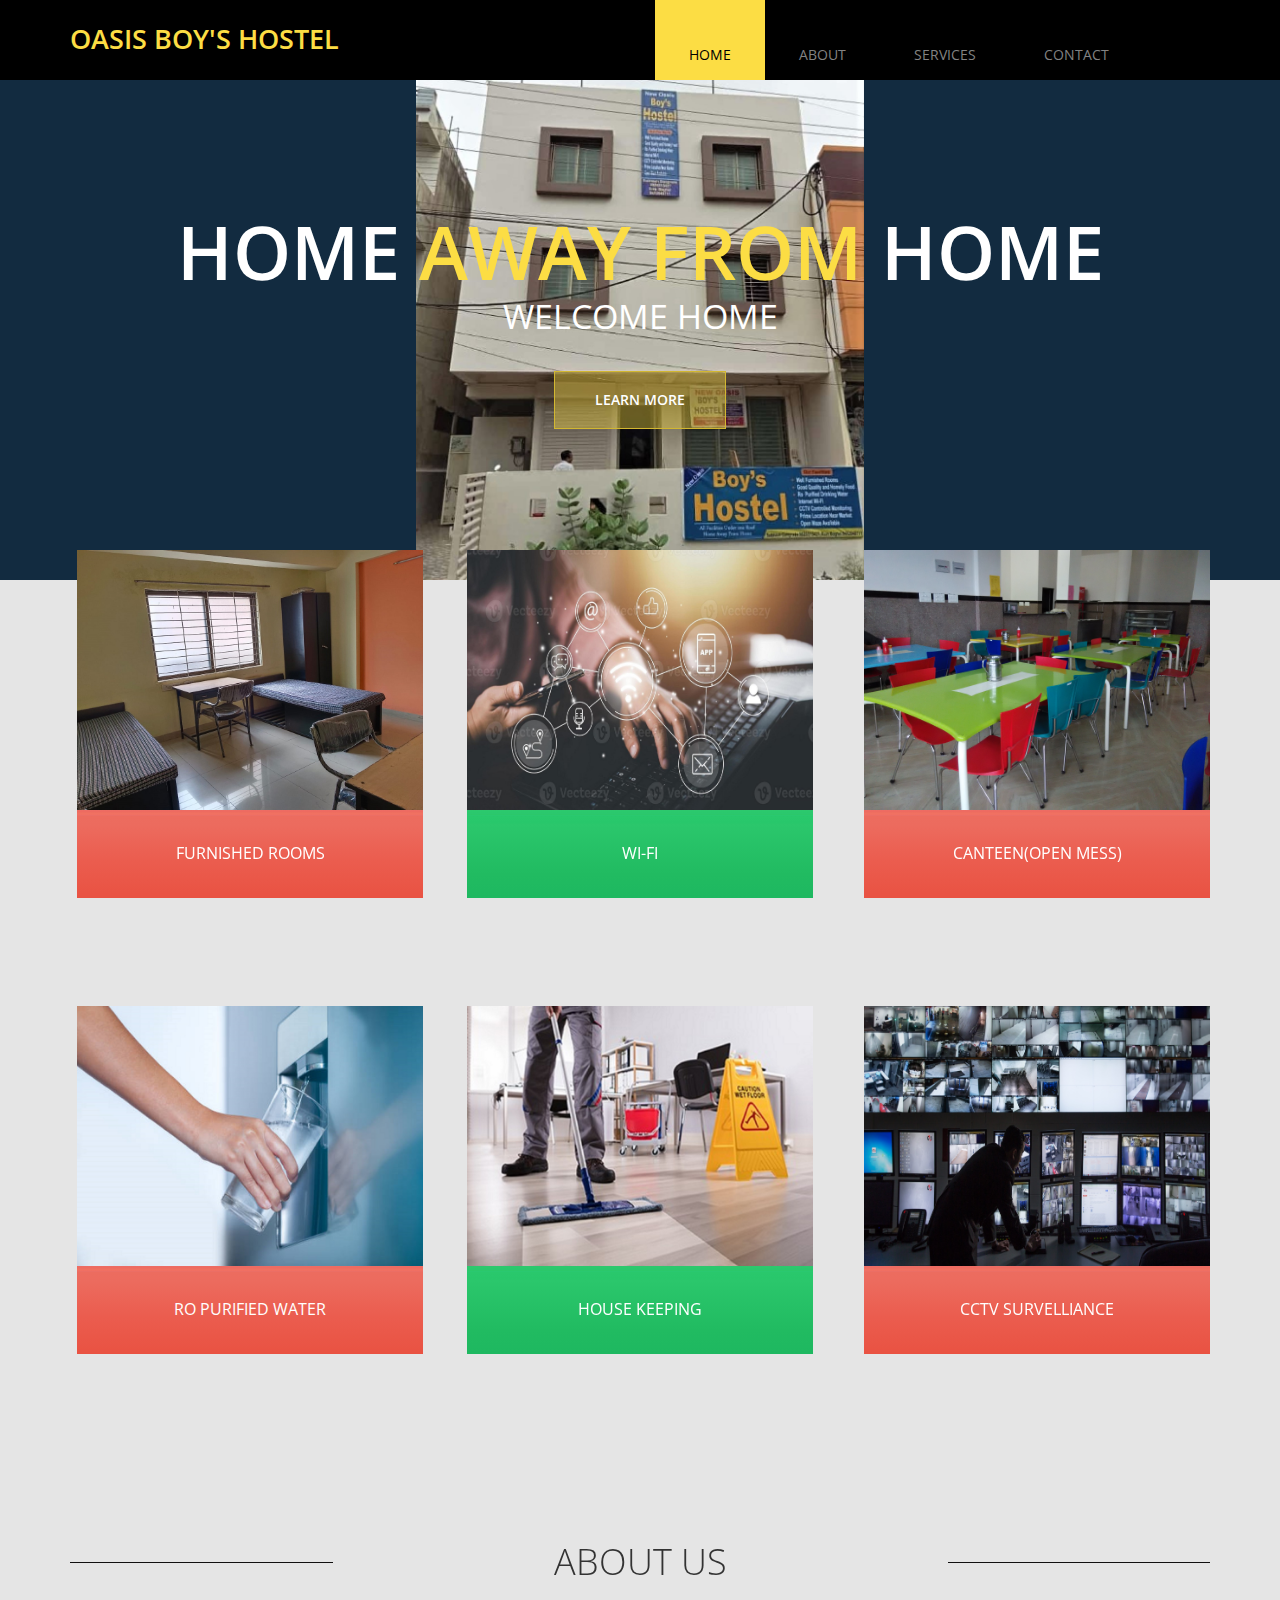
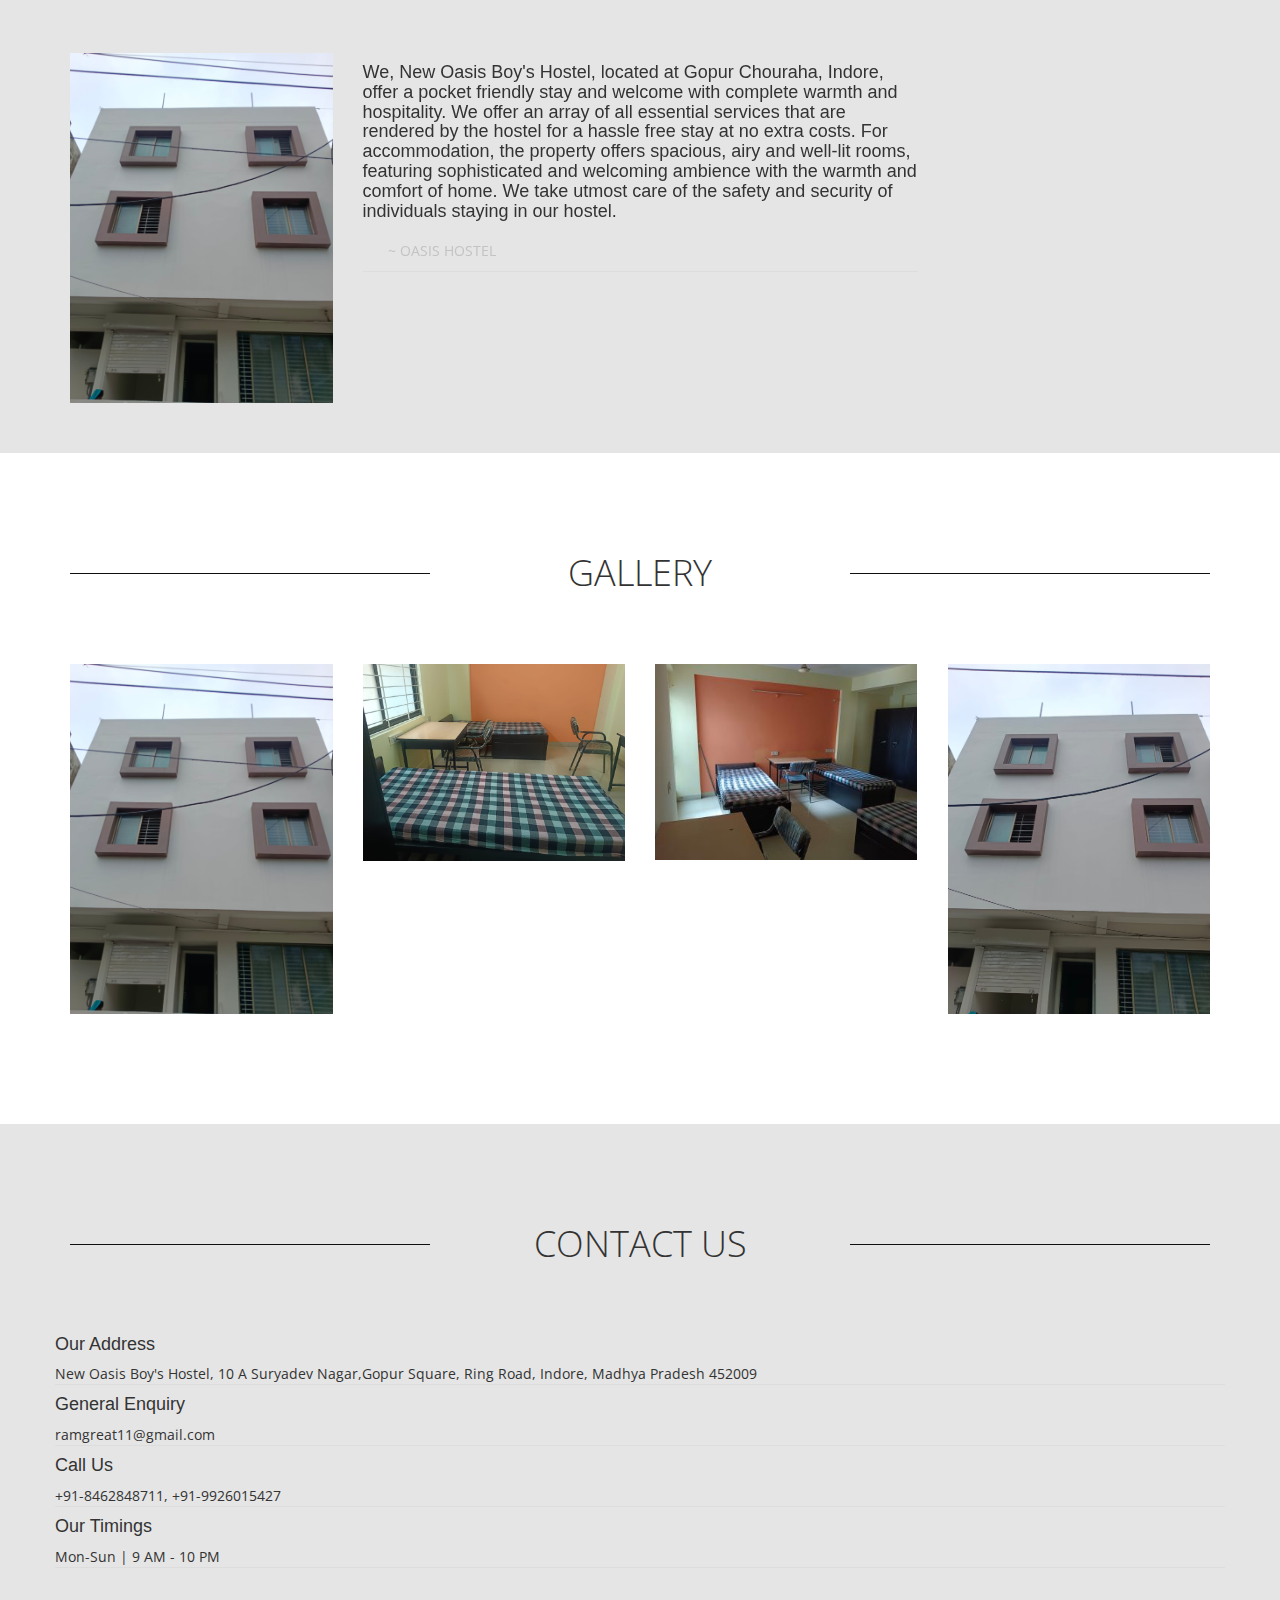
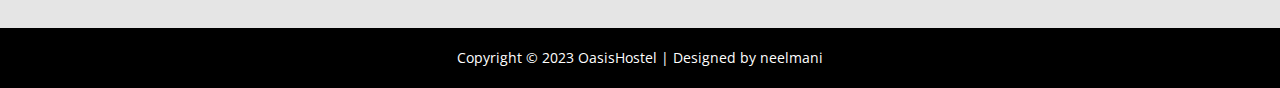
<file: index.html>
<!DOCTYPE html>
<html lang="en">
<head>
  <meta charset="utf-8">
  <meta http-equiv="X-UA-Compatible" content="IE=edge">
  <meta name="viewport" content="width=device-width, initial-scale=1">
  <title>Oasis Hostel</title>
<!--
Holiday Template
http://www.templatemo.com/tm-475-holiday
-->
  <link href='http://fonts.googleapis.com/css?family=Open+Sans:400,300,400italic,600,700' rel='stylesheet' type='text/css'>
  <link href="css/font-awesome.min.css" rel="stylesheet">
  <link href="css/bootstrap.min.css" rel="stylesheet">
  <link href="css/bootstrap-datetimepicker.min.css" rel="stylesheet">  
  <link href="css/flexslider.css" rel="stylesheet">
  <link href="css/templatemo-style.css" rel="stylesheet">

  <!-- HTML5 shim and Respond.js for IE8 support of HTML5 elements and media queries -->
  <!-- WARNING: Respond.js doesn't work if you view the page via file:// -->
    <!--[if lt IE 9]>
    <script src="https://oss.maxcdn.com/html5shiv/3.7.2/html5shiv.min.js"></script>
    <script src="https://oss.maxcdn.com/respond/1.4.2/respond.min.js"></script>
    <![endif]-->

  </head>
  <body class="tm-gray-bg">
  	<!-- Header -->
  	<div class="tm-header">
  		<div class="container">
  			<div class="row">
  				<div class="col-lg-6 col-md-4 col-sm-3 tm-site-name-container">
  					<a href="#" class="tm-site-name">Oasis Boy's Hostel</a>	
  				</div>
	  			<div class="col-lg-6 col-md-8 col-sm-9">
	  				<div class="mobile-menu-icon">
		              <i class="fa fa-bars"></i>
		            </div>
	  				<nav class="tm-nav">
						<ul>
							<li><a href="index.html" class="active">Home</a></li>
							<li><a href="about.html">About</a></li>
							<li><a href="tours.html">Services</a></li>
							<li><a href="contact.html">Contact</a></li>
						</ul>
					</nav>		
	  			</div>				
  			</div>
  		</div>	  	
  	</div>
	
	<!-- Banner -->
	<section class="tm-banner">
		<!-- Flexslider -->
		<div class="flexslider flexslider-banner">
		  <ul class="slides">
		    <li>
			    <div class="tm-banner-inner">
					<h1 class="tm-banner-title">Home <span class="tm-yellow-text">Away From</span> Home</h1>
					<p class="tm-banner-subtitle">Welcome Home</p>
					<a href="#more" class="tm-banner-link">Learn More</a>	
				</div>
				<img src="img/banner-4.jpg" alt="Image" />	
		    </li>
		    <li>
			    <div class="tm-banner-inner">
					<h1 class="tm-banner-title">Comfortable & <span class="tm-yellow-text">Affortable</span> </h1>
					<p class="tm-banner-subtitle">Hostel Rooms</p>
					<a href="#more" class="tm-banner-link">Learn More</a>	
				</div>
		      <img src="img/banner-4.jpg" alt="Image" />
		    </li>
		    <li>
			    <div class="tm-banner-inner">
					<h1 class="tm-banner-title">Premium <span class="tm-yellow-text">Accommodation</span> </h1>
					<p class="tm-banner-subtitle">in the heart of City</p>
					<a href="#more" class="tm-banner-link">Learn More</a>	
				</div>
		      <img src="img/banner-4.jpg" alt="Image" />
		    </li>
		  </ul>
		</div>	
	</section>

        <br/>
	<!-- gray bg -->	
	<section class="container tm-home-section-1" id="more">
		<div class="row">
                    <div class="col-lg-4 col-md-4 col-sm-6">
				<div class="tm-home-box-1 tm-home-box-1-2 tm-home-box-1-center">
					<img src="img/index-01.jpg" alt="image" class="img-responsive">
					<a href="#">
						<div class="tm-red-gradient-bg tm-city-price-container">
							<span>Furnished Rooms</span>
							
						</div>	
					</a>			
				</div>				
			</div>
                    <div class="col-lg-4 col-md-4 col-sm-6">
				<div class="tm-home-box-1 tm-home-box-1-2 tm-home-box-1-center">
					<img src="img/index-02.jpg" alt="image" class="img-responsive">
					<a href="#">
						<div class="tm-green-gradient-bg tm-city-price-container">
							<span>Wi-Fi</span>
							
						</div>	
					</a>			
				</div>				
			</div>
			<div class="col-lg-4 col-md-4 col-sm-6">
				<div class="tm-home-box-1 tm-home-box-1-2 tm-home-box-1-right">
					<img src="img/index-03.jpg" alt="image" class="img-responsive">
					<a href="#">
						<div class="tm-red-gradient-bg tm-city-price-container">
							<span>Canteen(Open Mess)</span>
							
						</div>	
					</a>					
				</div>				
			</div>
                    </div>
            <br/>
            <div class="row">
                    <div class="col-lg-4 col-md-4 col-sm-6">
				<div class="tm-home-box-1 tm-home-box-1-2 tm-home-box-1-center">
					<img src="img/index-04.jpg" alt="image" class="img-responsive">
					<a href="#">
						<div class="tm-red-gradient-bg tm-city-price-container">
							<span>RO Purified Water</span>
							
						</div>	
					</a>			
				</div>				
			</div>
                    <div class="col-lg-4 col-md-4 col-sm-6">
				<div class="tm-home-box-1 tm-home-box-1-2 tm-home-box-1-center">
					<img src="img/index-05.jpg" alt="image" class="img-responsive">
					<a href="#">
						<div class="tm-green-gradient-bg tm-city-price-container">
							<span>House Keeping</span>
							
						</div>	
					</a>			
				</div>				
			</div>
			<div class="col-lg-4 col-md-4 col-sm-6">
				<div class="tm-home-box-1 tm-home-box-1-2 tm-home-box-1-right">
					<img src="img/index-06.jpg" alt="image" class="img-responsive">
					<a href="#">
						<div class="tm-red-gradient-bg tm-city-price-container">
							<span>CCTV Survelliance</span>
							
						</div>	
					</a>					
				</div>				
			</div>
                    </div>
                    <!--
			<div class="col-lg-4 col-md-4 col-sm-6">
                           
				<div class="tm-home-box-1">
                                    
					<ul class="nav nav-tabs tm-white-bg" role="tablist" id="hotelCarTabs">
					    <li role="presentation" class="active">
					    	<a href="#hotel" aria-controls="hotel" role="tab" data-toggle="tab">Hotel</a>
					    </li>
					    <li role="presentation">
					    	<a href="#car" aria-controls="car" role="tab" data-toggle="tab">Car Rental</a>
					    </li>
					</ul>
                      -->
					<!-- comment
					<div class="tab-content">
					    <div role="tabpanel" class="tab-pane fade in active tm-white-bg" id="hotel">
					    	<div class="tm-search-box effect2">
                                                     		
                                                    <form action="#" method="post" class="hotel-search-form">
									<div class="tm-form-inner">
										<div class="form-group">
							            	 <select class="form-control">
							            	 	<option value="">-- Select Hotel -- </option>
							            	 	<option value="shangrila">Shangri-La</option>
												<option value="chatrium">Chatrium</option>
												<option value="fourseasons">Four Seasons</option>
												<option value="hilton">Hilton</option>
											</select> 
							          	</div>
							          	<div class="form-group">
							                <div class='input-group date' id='datetimepicker1'>
							                    <input type='text' class="form-control" placeholder="Check-in Date" />
							                    <span class="input-group-addon">
							                        <span class="fa fa-calendar"></span>
							                    </span>
							                </div>
							            </div>
							          	<div class="form-group">
							                <div class='input-group date' id='datetimepicker2'>
							                    <input type='text' class="form-control" placeholder="Check-out Date" />
							                    <span class="input-group-addon">
							                        <span class="fa fa-calendar"></span>
							                    </span>
							                </div>
							            </div>
							            <div class="form-group margin-bottom-0">
							                <select class="form-control">
							            	 	<option value="">-- Guests -- </option>
							            	 	<option value="1">1</option>
												<option value="2">2</option>
												<option value="3">3</option>
												<option value="4">4</option>
												<option value="5p">5+</option>
											</select> 
							            </div>
									</div>							
						            <div class="form-group tm-yellow-gradient-bg text-center">
						            	<button type="submit" name="submit" class="tm-yellow-btn">Check Now</button>
						            </div>  
								</form>
                                          -->
                                          <!--
							</div>
					    </div>
					    <div role="tabpanel" class="tab-pane fade tm-white-bg" id="car">
							<div class="tm-search-box effect2">
							
                                                            <form action="#" method="post" class="hotel-search-form">
									<div class="tm-form-inner">
										<div class="form-group">
							            	 <select class="form-control">
							            	 	<option value="">-- Select Model -- </option>
							            	 	<option value="shangrila">BMW</option>
												<option value="chatrium">Mercedes-Benz</option>
												<option value="fourseasons">Toyota</option>
												<option value="hilton">Honda</option>
											</select> 
							          	</div>
							          	<div class="form-group">
							                <div class='input-group date-time' id='datetimepicker3'>
							                    <input type='text' class="form-control" placeholder="Pickup Date" />
							                    <span class="input-group-addon">
							                        <span class="fa fa-calendar"></span>
							                    </span>
							                </div>
							            </div>
							          	<div class="form-group">
							                <div class='input-group date-time' id='datetimepicker4'>
							                    <input type='text' class="form-control" placeholder="Return Date" />
							                    <span class="input-group-addon">
							                        <span class="fa fa-calendar"></span>
							                    </span>
							                </div>
							            </div>
							            <div class="form-group">
							            	 <select class="form-control">
							            	 	<option value="">-- Options -- </option>
							            	 	<option value="">Child Seat</option>
												<option value="">GPS Navigator</option>
												<option value="">Insurance</option>
											</select> 
							          	</div>							           
									</div>							
						            <div class="form-group tm-yellow-gradient-bg text-center">
						            	<button type="submit" name="submit" class="tm-yellow-btn">Check Now</button>
						            </div>  
								</form>
        
							</div>
					    </div>				    
					</div>
                                
				</div>	
                                
			</div>
                    -->

	
		<div class="section-margin-top">
			<div class="row">				
				<div class="tm-section-header">
					<div class="col-lg-3 col-md-3 col-sm-3"><hr></div>
					<div class="col-lg-6 col-md-6 col-sm-6"><h2 class="tm-section-title">About Us</h2></div>
					<div class="col-lg-3 col-md-3 col-sm-3"><hr></div>	
				</div>
			</div>
			<div class="row">
				<div class="col-lg-3 col-md-3 col-sm-6">
					<div class="tm-home-box-4">						
						<img src="img/index-07.jpg" alt="image" class="img-responsive">
						
						<!--<div class="tm-home-box-2-container">
							
                                                    <a href="#" class="tm-home-box-2-link"><i class="fa fa-heart tm-home-box-2-icon border-right"></i></a>
							<a href="#" class="tm-home-box-2-link"><span class="tm-home-box-2-description">Travel</span></a>
							<a href="#" class="tm-home-box-2-link"><i class="fa fa-edit tm-home-box-2-icon border-left"></i></a>
						
      </div>-->
					</div>
				</div>
				<div class="col-lg-6 col-md-6 col-sm-6 ">
					<div class="tm-home-box-4">						
					    <h4>We, New Oasis Boy's Hostel, located at Gopur Chouraha, Indore, offer a pocket friendly stay and welcome with complete warmth and hospitality. We offer an array of all essential services that are rendered by the hostel for a hassle free stay at no extra costs. For accommodation, the property offers spacious, airy and well-lit rooms, featuring sophisticated and welcoming ambience with the warmth and comfort of home. We take utmost care of the safety and security of individuals staying in our hostel.</h4>
						<p class="tm-date">~ Oasis Hostel</p>
						<div class="tm-home-box-2-container">
							</div>
					</div>
				</div>
				
				
			</div>
                    <!--
			<div class="row">
				<div class="col-lg-12">
					<p class="home-description">Holiday is free Bootstrap v3.3.5 responsive template for tour and travel websites. You can download and use this layout for any purpose. You do not need to provide a credit link to us. If you have any question, feel free to contact us. Credit goes to <a rel="nofollow" href="http://unsplash.com" target="_parent">Unsplash</a> for images used in this template.</p>					
				</div>
			</div>
                    -->
		</div>
	</section>		
	
	<!-- white bg -->
	<section class="tm-white-bg section-padding-bottom">
		<div class="container">
			<div class="row">
				<div class="tm-section-header section-margin-top">
					<div class="col-lg-4 col-md-3 col-sm-3"><hr></div>
					<div class="col-lg-4 col-md-6 col-sm-6"><h2 class="tm-section-title">Gallery</h2></div>
					<div class="col-lg-4 col-md-3 col-sm-3"><hr></div>	
				</div>
				<div class="col-lg-3">
					<div class="tm-home-box-3">
						<div class="tm-home-box-1-img-container">
							<img src="img/index-07.jpg" alt="image" class="img-responsive">	
						</div>						
												
					</div>					
			     </div>
			     <div class="col-lg-3">
			        <div class="tm-home-box-3">
						<div class="tm-home-box-3-img-container">
							<img src="img/index-08.jpg" alt="image" class="img-responsive">	
						</div>						
												
					</div>
				</div>
				<div class="col-lg-3">
				    <div class="tm-home-box-3">
						<div class="tm-home-box-3-img-container">
							<img src="img/index-09.jpg" alt="image" class="img-responsive">	
						</div>						
												
					</div>
			    </div>
			    <div class="col-lg-3">
			        <div class="tm-home-box-3">
						<div class="tm-home-box-3-img-container">
							<img src="img/index-10.jpg" alt="image" class="img-responsive">	
						</div>						
												
					</div>
			   	</div>
			</div>		
		</div>
	</section>
        
        <section class="tm-gray-bg section-padding-bottom">
		<div class="container">
			<div class="row">
				<div class="tm-section-header section-margin-top">
					<div class="col-lg-4 col-md-3 col-sm-3"><hr></div>
					<div class="col-lg-4 col-md-6 col-sm-6"><h2 class="tm-section-title">Contact Us</h2></div>
					<div class="col-lg-4 col-md-3 col-sm-3"><hr></div>	
				</div>
                            <div class="tm-home-box-1-center">						
					    <h4>Our Address</h4>
						<p>New Oasis Boy's Hostel, 10 A Suryadev Nagar,Gopur Square, Ring Road, Indore, Madhya Pradesh 452009</p>
						<div class="tm-home-box-2-container">
							</div>
			    </div>
                            <div class="tm-home-box-1-center">						
					    <h4>General Enquiry</h4>
						<p>ramgreat11@gmail.com</p>
						<div class="tm-home-box-2-container">
							</div>
			    </div>
                            <div class="tm-home-box-1-center">						
					    <h4>Call Us</h4>
						<p>+91-8462848711, +91-9926015427</p>
						<div class="tm-home-box-2-container">
							</div>
			    </div>
                            <div class="tm-home-box-1-center">						
					    <h4>Our Timings</h4>
						<p>Mon-Sun | 9 AM - 10 PM</p>
						<div class="tm-home-box-2-container">
							</div>
			    </div>
				
			    
				
			    
			</div>		
		</div>
	</section>
	<footer class="tm-black-bg">
		<div class="container">
			<div class="row">
				<p class="tm-copyright-text">Copyright &copy; 2023 OasisHostel 
                
                | Designed by neelmani</p>
			</div>
		</div>		
	</footer>
	<script type="text/javascript" src="js/jquery-1.11.2.min.js"></script>      		<!-- jQuery -->
  	<script type="text/javascript" src="js/moment.js"></script>							<!-- moment.js -->
	<script type="text/javascript" src="js/bootstrap.min.js"></script>					<!-- bootstrap js -->
	<script type="text/javascript" src="js/bootstrap-datetimepicker.min.js"></script>	<!-- bootstrap date time picker js, http://eonasdan.github.io/bootstrap-datetimepicker/ -->
	<script type="text/javascript" src="js/jquery.flexslider-min.js"></script>
<!--
	<script src="js/froogaloop.js"></script>
	<script src="js/jquery.fitvid.js"></script>
-->
   	<script type="text/javascript" src="js/templatemo-script.js"></script>      		<!-- Templatemo Script -->
	<script>
		// HTML document is loaded. DOM is ready.
		$(function() {

			$('#hotelCarTabs a').click(function (e) {
			  e.preventDefault()
			  $(this).tab('show')
			})

        	$('.date').datetimepicker({
            	format: 'MM/DD/YYYY'
            });
            $('.date-time').datetimepicker();

			// https://css-tricks.com/snippets/jquery/smooth-scrolling/
		  	$('a[href*=#]:not([href=#])').click(function() {
			    if (location.pathname.replace(/^\//,'') == this.pathname.replace(/^\//,'') && location.hostname == this.hostname) {
			      var target = $(this.hash);
			      target = target.length ? target : $('[name=' + this.hash.slice(1) +']');
			      if (target.length) {
			        $('html,body').animate({
			          scrollTop: target.offset().top
			        }, 1000);
			        return false;
			      }
			    }
		  	});
		});
		
		// Load Flexslider when everything is loaded.
		$(window).load(function() {	  		
			// Vimeo API nonsense

/*
			  var player = document.getElementById('player_1');
			  $f(player).addEvent('ready', ready);
			 
			  function addEvent(element, eventName, callback) {
			    if (element.addEventListener) {
			      element.addEventListener(eventName, callback, false)
			    } else {
			      element.attachEvent(eventName, callback, false);
			    }
			  }
			 
			  function ready(player_id) {
			    var froogaloop = $f(player_id);
			    froogaloop.addEvent('play', function(data) {
			      $('.flexslider').flexslider("pause");
			    });
			    froogaloop.addEvent('pause', function(data) {
			      $('.flexslider').flexslider("play");
			    });
			  }
*/

			 
			 
			  // Call fitVid before FlexSlider initializes, so the proper initial height can be retrieved.
/*

			  $(".flexslider")
			    .fitVids()
			    .flexslider({
			      animation: "slide",
			      useCSS: false,
			      animationLoop: false,
			      smoothHeight: true,
			      controlNav: false,
			      before: function(slider){
			        $f(player).api('pause');
			      }
			  });
*/


			  

//	For images only
		    $('.flexslider').flexslider({
			    controlNav: false
		    });


	  	});
	</script>
 </body>
 </html>
</file>
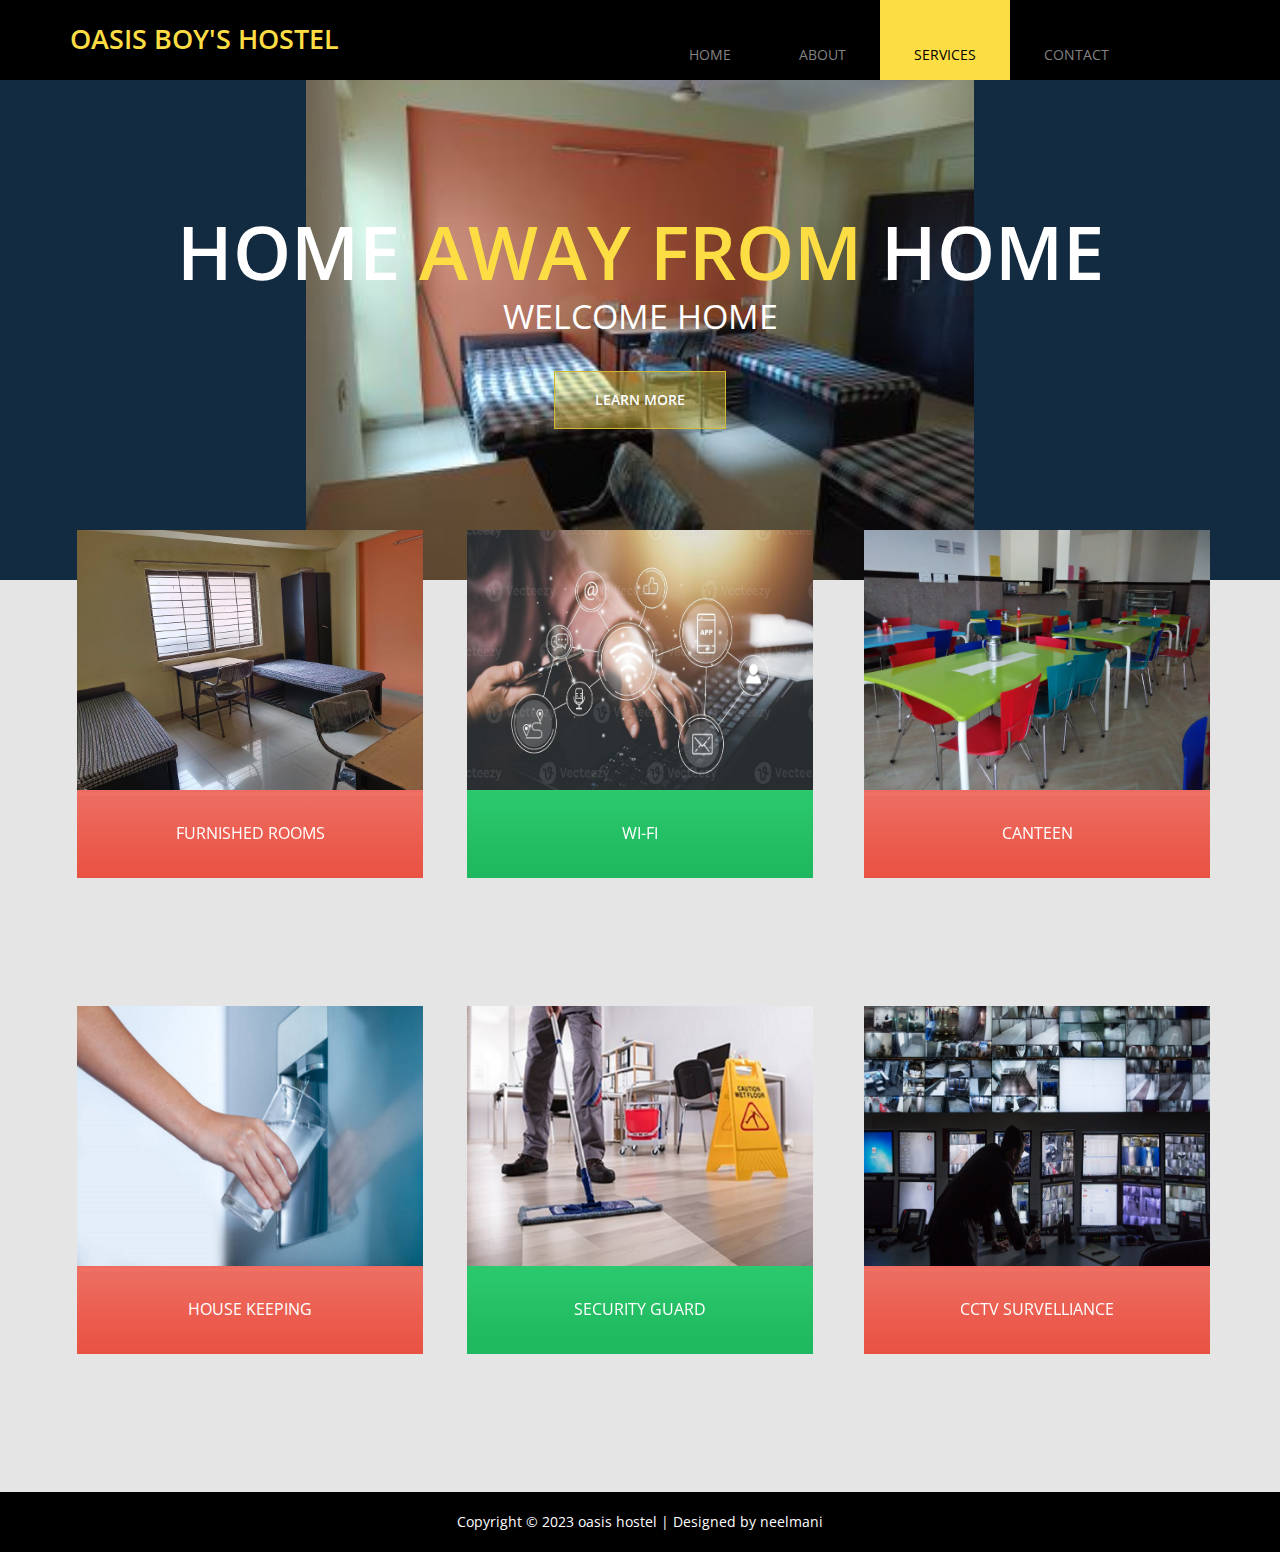
<file: tours.html>
<!DOCTYPE html>
<html lang="en">
<head>
  <meta charset="utf-8">
  <meta http-equiv="X-UA-Compatible" content="IE=edge">
  <meta name="viewport" content="width=device-width, initial-scale=1">
  <title>Oasis Hostel - Services</title>
<!--
Holiday Template
http://www.templatemo.com/tm-475-holiday
-->
  <link href='http://fonts.googleapis.com/css?family=Open+Sans:400,300,400italic,600,700' rel='stylesheet' type='text/css'>
  <link href="css/font-awesome.min.css" rel="stylesheet">
  <link href="css/bootstrap.min.css" rel="stylesheet">
  <link href="css/bootstrap-datetimepicker.min.css" rel="stylesheet"> 
  <link href="css/flexslider.css" rel="stylesheet"> 
  <link href="css/templatemo-style.css" rel="stylesheet">

  <!-- HTML5 shim and Respond.js for IE8 support of HTML5 elements and media queries -->
  <!-- WARNING: Respond.js doesn't work if you view the page via file:// -->
    <!--[if lt IE 9]>
    <script src="https://oss.maxcdn.com/html5shiv/3.7.2/html5shiv.min.js"></script>
    <script src="https://oss.maxcdn.com/respond/1.4.2/respond.min.js"></script>
    <![endif]-->

  </head>
  <body class="tm-gray-bg">
  	<!-- Header -->
  	<div class="tm-header">
  		<div class="container">
  			<div class="row">
  				<div class="col-lg-6 col-md-4 col-sm-3 tm-site-name-container">
  					<a href="#" class="tm-site-name">Oasis Boy's Hostel</a>	
  				</div>
	  			<div class="col-lg-6 col-md-8 col-sm-9">
	  				<div class="mobile-menu-icon">
		              <i class="fa fa-bars"></i>
		            </div>
	  				<nav class="tm-nav">
						<ul>
							<li><a href="index.html">Home</a></li>
							<li><a href="about.html">About</a></li>
							<li><a href="tours.html" class="active">Services</a></li>
							<li><a href="contact.html">Contact</a></li>
						</ul>
					</nav>		
	  			</div>				
  			</div>
  		</div>	  	
  	</div>
	
	<!-- Banner -->
	<section class="tm-banner">
		<!-- Flexslider -->
		<div class="flexslider flexslider-banner">
		  <ul class="slides">
		    <li>
			    <div class="tm-banner-inner">
					<h1 class="tm-banner-title">Home <span class="tm-yellow-text">Away From</span> Home</h1>
					<p class="tm-banner-subtitle">Welcome Home</p>
					<a href="#more" class="tm-banner-link">Learn More</a>	
				</div>
		      <img src="img/index-09.jpg" />
		    </li>
		    <li>
			    <div class="tm-banner-inner">
					<h1 class="tm-banner-title">Comfortable & <span class="tm-yellow-text">Affortable</span> </h1>
					<p class="tm-banner-subtitle">Hostel Rooms</p>
					<a href="#more" class="tm-banner-link">Learn More</a>	
				</div>
		      <img src="img/index-09.jpg" />
		    </li>
		    <li>
			    <div class="tm-banner-inner">
					<h1 class="tm-banner-title">Premium <span class="tm-yellow-text">Accommodation</span> </h1>
					<p class="tm-banner-subtitle">in the heart of City</p>
					<a href="#more" class="tm-banner-link">Learn More</a>	
				</div>
		      <img src="img/index-09.jpg" />
		    </li>
		  </ul>
		</div>			
	</section>

	<!-- gray bg -->	
		
	<section class="container tm-home-section-1" id="more">
		<div class="row">
                    <div class="col-lg-4 col-md-4 col-sm-6">
				<div class="tm-home-box-1 tm-home-box-1-2 tm-home-box-1-center">
					<img src="img/index-01.jpg" alt="image" class="img-responsive">
					<a href="#">
						<div class="tm-red-gradient-bg tm-city-price-container">
							<span>Furnished Rooms</span>
							
						</div>	
					</a>			
				</div>				
			</div>
                    <div class="col-lg-4 col-md-4 col-sm-6">
				<div class="tm-home-box-1 tm-home-box-1-2 tm-home-box-1-center">
					<img src="img/index-02.jpg" alt="image" class="img-responsive">
					<a href="#">
						<div class="tm-green-gradient-bg tm-city-price-container">
							<span>Wi-Fi</span>
							
						</div>	
					</a>			
				</div>				
			</div>
			<div class="col-lg-4 col-md-4 col-sm-6">
				<div class="tm-home-box-1 tm-home-box-1-2 tm-home-box-1-right">
					<img src="img/index-03.jpg" alt="image" class="img-responsive">
					<a href="#">
						<div class="tm-red-gradient-bg tm-city-price-container">
							<span>Canteen</span>
							
						</div>	
					</a>					
				</div>				
			</div>
                    </div>
            <br/>
            <br/>
            <div class="row">
                    <div class="col-lg-4 col-md-4 col-sm-6">
				<div class="tm-home-box-1 tm-home-box-1-2 tm-home-box-1-center">
					<img src="img/index-04.jpg" alt="image" class="img-responsive">
					<a href="#">
						<div class="tm-red-gradient-bg tm-city-price-container">
							<span>House Keeping</span>
							
						</div>	
					</a>			
				</div>				
			</div>
                    <div class="col-lg-4 col-md-4 col-sm-6">
				<div class="tm-home-box-1 tm-home-box-1-2 tm-home-box-1-center">
					<img src="img/index-05.jpg" alt="image" class="img-responsive">
					<a href="#">
						<div class="tm-green-gradient-bg tm-city-price-container">
							<span>Security Guard</span>
							
						</div>	
					</a>			
				</div>				
			</div>
			<div class="col-lg-4 col-md-4 col-sm-6">
				<div class="tm-home-box-1 tm-home-box-1-2 tm-home-box-1-right">
					<img src="img/index-06.jpg" alt="image" class="img-responsive">
					<a href="#">
						<div class="tm-red-gradient-bg tm-city-price-container">
							<span>CCTV Survelliance</span>
							
						</div>	
					</a>					
				</div>				
			</div>
                    </div>
        </section>
	
	<!-- white bg -->
	<!--<section class="tm-white-bg section-padding-bottom">
		<div class="container">
			<div class="row">
				<div class="tm-section-header section-margin-top">
					<div class="col-lg-4 col-md-3 col-sm-3"><hr></div>
					<div class="col-lg-4 col-md-6 col-sm-6"><h2 class="tm-section-title">Special Packages</h2></div>
					<div class="col-lg-4 col-md-3 col-sm-3"><hr></div>	
				</div>				
			</div>
			<div class="row">
				<div class="col-lg-3 col-md-3 col-sm-6 col-xs-6 col-xxs-12">
					<div class="tm-tours-box-2">						
						<img src="img/index-03.jpg" alt="image" class="img-responsive">
						<div class="tm-tours-box-2-info">
							<h3 class="margin-bottom-15">Proin Gravida Nibhvel Lorem Quis Bind</h3>
							<img src="img/rating.png" alt="image" class="margin-bottom-5">
							<p>28 March 2084</p>	
						</div>						
						<a href="#" class="tm-tours-box-2-link">Book Now</a>
					</div>
				</div>
				<div class="col-lg-3 col-md-3 col-sm-6 col-xs-6 col-xxs-12">
					<div class="tm-tours-box-2">						
						<img src="img/index-04.jpg" alt="image" class="img-responsive">
						<div class="tm-tours-box-2-info">
							<h3 class="margin-bottom-15">Proin Gravida Nibhvel Lorem Quis Bind</h3>
							<img src="img/rating.png" alt="image" class="margin-bottom-5">
							<p>26 March 2084</p>	
						</div>						
						<a href="#" class="tm-tours-box-2-link">Book Now</a>
					</div>
				</div>
				<div class="col-lg-3 col-md-3 col-sm-6 col-xs-6 col-xxs-12">
					<div class="tm-tours-box-2">						
						<img src="img/index-05.jpg" alt="image" class="img-responsive">
						<div class="tm-tours-box-2-info">
							<h3 class="margin-bottom-15">Proin Gravida Nibhvel Lorem Quis Bind</h3>
							<img src="img/rating.png" alt="image" class="margin-bottom-5">
							<p>24 March 2084</p>	
						</div>						
						<a href="#" class="tm-tours-box-2-link">Book Now</a>
					</div>
				</div>
				<div class="col-lg-3 col-md-3 col-sm-6 col-xs-6 col-xxs-12">
					<div class="tm-tours-box-2">						
						<img src="img/index-06.jpg" alt="image" class="img-responsive">
						<div class="tm-tours-box-2-info">
							<h3 class="margin-bottom-15">Proin Gravida Nibhvel Lorem Quis Bind</h3>
							<img src="img/rating.png" alt="image" class="margin-bottom-5">
							<p>22 March 2084</p>	
						</div>						
						<a href="#" class="tm-tours-box-2-link">Book Now</a>
					</div>
				</div>
			</div>
			<div class="row">
				<div class="col-lg-12">
					<p class="home-description">Lorem quis bibendum auctor, nisi elit consequat ipsum, nec sagittis sem nibh id elit. Duis sed odio sit amet nibh vulputate cursus a sit amet mauris.
					Morbi accumsaipsu m velit. Nam nec tellus a odio tincidunt auctor a ornare odio. Sed non mauris vitae erat.
					</p>					
				</div>
			</div>	
		</div>
	</section> -->
	<footer class="tm-black-bg">
		<div class="container">
			<div class="row">
				<p class="tm-copyright-text">Copyright &copy; 2023 oasis hostel 
                
                | Designed by neelmani</p>
			</div>
		</div>		
	</footer>
	<script type="text/javascript" src="js/jquery-1.11.2.min.js"></script>      		<!-- jQuery -->
  	<script type="text/javascript" src="js/moment.js"></script>							<!-- moment.js -->
	<script type="text/javascript" src="js/bootstrap.min.js"></script>					<!-- bootstrap js -->
	<script type="text/javascript" src="js/bootstrap-datetimepicker.min.js"></script>	<!-- bootstrap date time picker js, http://eonasdan.github.io/bootstrap-datetimepicker/ -->
	<script type="text/javascript" src="js/jquery.flexslider-min.js"></script>
   	<script type="text/javascript" src="js/templatemo-script.js"></script>      		<!-- Templatemo Script -->
	<script>
		// HTML document is loaded. DOM is ready.
		$(function() {

			$('#hotelCarTabs a').click(function (e) {
			  e.preventDefault()
			  $(this).tab('show')
			})

        	$('.date').datetimepicker({
            	format: 'MM/DD/YYYY'
            });
            $('.date-time').datetimepicker();
           
			// https://css-tricks.com/snippets/jquery/smooth-scrolling/
		  	$('a[href*=#]:not([href=#])').click(function() {
			    if (location.pathname.replace(/^\//,'') == this.pathname.replace(/^\//,'') && location.hostname == this.hostname) {
			      var target = $(this.hash);
			      target = target.length ? target : $('[name=' + this.hash.slice(1) +']');
			      if (target.length) {
			        $('html,body').animate({
			          scrollTop: target.offset().top
			        }, 1000);
			        return false;
			      }
			    }
		  	});
		});
		
		// Load Flexslider when everything is loaded.
		$(window).load(function() {	  		
		    $('.flexslider').flexslider({
			    controlNav: false
		    });
	  	});
	</script>
 </body>
 </html>
</file>
<file: css/templatemo-style.css>
/** 
 * Holiday Template
 * http://www.templatemo.com/tm-475-holiday
 *
 * COLOR CODES
 * Yellow	#FCDD44
 *
 */

/* CSS Resets */ 
ul,p {
	margin: 0; 
	padding: 0;
}
h1,h2,h3 {
	margin: 0;
	padding: 0;
}
h1,h2,h3,a,p { font-family: 'Open Sans', sans-serif; }
a:hover,
a:focus {
	text-decoration: none;
}

/* Header & Nav */
body { overflow-x: hidden; }
.tm-header {
	background: #000000;
	height: 80px;
	position: relative;
	z-index: 100;
}
.tm-site-name-container { padding-top: 20px; }
.tm-site-name {
	color: #FCDD44;
	font-size: 27px;
	font-weight: 600;
	text-transform: uppercase;
}
.tm-site-name:hover,
.tm-site-name:focus {
	color: #FF720B;
}
.mobile-menu-icon { display: none; }
.tm-nav {
	display: block;
	overflow: hidden;
}
.tm-nav li {
	list-style: none;
	float: left;
}
.tm-nav li a {
	color: #838383;
	display: block;
	padding: 45px 34px 15px 34px;
	text-transform: uppercase;
	transition: all 0.3s ease;
}
.tm-nav li a.active,
.tm-nav li a:focus,
.tm-nav li a:hover {
	background: #FCDD44;
	color: #000;
}

/* Banner */
.tm-banner-inner {
    height: auto;
    margin: auto;
    position: absolute;
    top: -20px;
    left: 0px;
    bottom: 0px;
    right: 0px;
    display: -webkit-flex;
    display: -ms-flexbox;
    display: flex;
    -webkit-flex-direction: column;
        -ms-flex-direction: column;
            flex-direction: column;
    -webkit-align-items: center;
        -ms-flex-align: center;
            align-items: center;
    -webkit-justify-content: center;
        -ms-flex-pack: center;
            justify-content: center;
}
.tm-banner-title,
.tm-banner-subtitle,
.tm-banner-link {
	text-transform: uppercase;
}
.tm-banner-title,
.tm-banner-subtitle {
	color: white;
}
.tm-banner-title {	
	font-size: 74px;
	font-weight: 600;
}
.tm-banner-subtitle { font-size: 34px; }
.tm-yellow-text { color: #FCDD44; }
.tm-banner-link {
	background: rgba(252, 221, 68, 0.39) none repeat scroll 0% 0%;
	border: 1px solid #D2B731;
	color: #FFF;
	font-weight: 600;
	display: inline-block;
	padding: 18px 40px;
	margin-top: 30px;
	transition: all 0.3s ease;
}
.tm-banner-link:hover,
.tm-banner-link:focus {
	background: rgba(252, 221, 68, 1);
	color: #000;
}
.flexslider.flexslider-banner {
	max-width: 100%;
	height: 100%;
	z-index: 0;
}
.flexslider.flexslider-banner .slides > li {
	text-align: center;
}
.flexslider.flexslider-banner .flex-direction-nav a:before {
	color: #FCDD44;
}
.flex-direction-nav a {
	height: 50px;
}

/* Section 1, index.html */
.tm-gray-bg { background-color: #E5E5E5; }
.tm-home-section-1 {
	position: relative;
	top: -50px;
}
.form-control {	border-radius: 0; }
.form-control:focus {
	border-color: #FCDD44;
	box-shadow: 0px 1px 1px rgba(0, 0, 0, 0.075) inset, 0px 0px 8px rgba(252, 221, 68, 0.6);
}
.tm-yellow-gradient-bg {
	/* Permalink - use to edit and share this gradient: http://colorzilla.com/gradient-editor/#f5d11d+0,f3d10e+1,efcf1c+2,fccd0d+4,f7ca0d+5,f9cb1e+6,f7cb10+7,f8cc14+8,f0c40c+54,edc50c+55,e9c108+71,ecc008+78,e6be06+91,e9bd06+93,e8bc06+100 */
	background: #f5d11d; /* Old browsers */ /* FF3.6+ */ /* Chrome,Safari4+ */ /* Chrome10+,Safari5.1+ */ /* Opera 11.10+ */ /* IE10+ */
	background: linear-gradient(to bottom,  #f5d11d 0%,#f3d10e 1%,#efcf1c 2%,#fccd0d 4%,#f7ca0d 5%,#f9cb1e 6%,#f7cb10 7%,#f8cc14 8%,#f0c40c 54%,#edc50c 55%,#e9c108 71%,#ecc008 78%,#e6be06 91%,#e9bd06 93%,#e8bc06 100%); /* W3C */
	filter: progid:DXImageTransform.Microsoft.gradient( startColorstr='#f5d11d', endColorstr='#e8bc06',GradientType=0 ); /* IE6-9 */
}
.tm-green-gradient-bg {
	/* Permalink - use to edit and share this gradient: http://colorzilla.com/gradient-editor/#2ec66b+0,2dc970+1,2ac96c+2,2bc76e+4,2bc869+5,2ac871+6,29c86c+7,28c76b+15,2bc76c+16,21bb61+73,1eb860+100 */
	background: #2ec66b; /* Old browsers */ /* FF3.6+ */ /* Chrome,Safari4+ */ /* Chrome10+,Safari5.1+ */ /* Opera 11.10+ */ /* IE10+ */
	background: linear-gradient(to bottom,  #2ec66b 0%,#2dc970 1%,#2ac96c 2%,#2bc76e 4%,#2bc869 5%,#2ac871 6%,#29c86c 7%,#28c76b 15%,#2bc76c 16%,#21bb61 73%,#1eb860 100%); /* W3C */
	filter: progid:DXImageTransform.Microsoft.gradient( startColorstr='#2ec66b', endColorstr='#1eb860',GradientType=0 ); /* IE6-9 */
}
.tm-red-gradient-bg {
	/* Permalink - use to edit and share this gradient: http://colorzilla.com/gradient-editor/#e97262+0,ef6865+1,ed6c5f+2,f07162+4,f17062+5,eb6f67+6,ec6c5f+7,ec6b5e+18,eb5d4f+56,e95242+100 */
	background: #e97262; /* Old browsers */ /* FF3.6+ */ /* Chrome,Safari4+ */ /* Chrome10+,Safari5.1+ */ /* Opera 11.10+ */ /* IE10+ */
	background: linear-gradient(to bottom,  #e97262 0%,#ef6865 1%,#ed6c5f 2%,#f07162 4%,#f17062 5%,#eb6f67 6%,#ec6c5f 7%,#ec6b5e 18%,#eb5d4f 56%,#e95242 100%); /* W3C */
	filter: progid:DXImageTransform.Microsoft.gradient( startColorstr='#e97262', endColorstr='#e95242',GradientType=0 ); /* IE6-9 */
}
.tm-yellow-gradient-bg,
.tm-green-gradient-bg,
.tm-red-gradient-bg {
	display: -webkit-flex;
	display: -ms-flexbox;
	display: flex;
	-webkit-align-items: center;
	    -ms-flex-align: center;
	        align-items: center;
	height: 88px;
}
.tm-city-price-container {
	padding: 30px 0;
	font-size: 16px;
	color: white;
	text-transform: uppercase;
	-webkit-justify-content: space-around;
	    -ms-flex-pack: distribute;
	        justify-content: space-around;
}
.tm-city-price-container:hover { font-weight: 600; }
.tm-yellow-btn {
	width: 130px;
	height: 40px;
	background-color: #F5D338;
	border: medium none;
	color: #5C4905;
	font-size: 12px;
	margin: 24px auto;
	text-transform: uppercase;
	box-shadow: 0px 0px 1px 0px rgba(0, 0, 0, 0.3);
}
.tm-yellow-btn:hover,
.tm-yellow-btn:focus {
	background-color: #F9E58B;
}
.tm-form-inner { padding: 35px 30px 5px; }

/*http://cssdeck.com/labs/different-css3-box-shadows-effects*/
/*==================================================
 * Effect 2
 * ===============================================*/
.effect2
{
  position: relative;
}
.effect2:before, .effect2:after
{
  z-index: -1;
  position: absolute;
  content: "";
  bottom: 15px;
  left: 10px;
  width: 50%;
  top: 80%;
  max-width:160px;
  background: #777;
  box-shadow: 0 15px 10px #777;
  -webkit-transform: rotate(-3deg);
  transform: rotate(-3deg);
}
.effect2:after
{
  -webkit-transform: rotate(3deg);
  transform: rotate(3deg);
  right: 10px;
  left: auto;
}
.tm-white-bg {
	background-color: #fff;
}
.tm-home-box-1 {
	width: 346px;
	height: 436px;
}
.tm-home-box-1-center {
	margin: 0 auto;
}
.tm-home-box-1-right,
.tm-home-box-2-right {
	margin-left: auto;
}
.input-group-addon { border-radius: 0; }
#hotelCarTabs {
	border-bottom: none;
	height: 52px;
}
#hotelCarTabs li {
	width: 50%;
	height: 100%;
}
#hotelCarTabs > li > a {
	margin-right: 0;
	padding-top: 15px;
	padding-bottom: 15px;
	text-align: center;
	text-transform: uppercase;
	background: transparent linear-gradient(to bottom, #F5D11D 0%, #F3D10E 1%, #EFCF1C 2%, #FCCD0D 4%, #F7CA0D 5%, #F9CB1E 6%, #F7CB10 7%, #F8CC14 8%, #F0C40C 54%, #EDC50C 55%, #E9C108 71%, #ECC008 78%, #E6BE06 91%, #E9BD06 93%, #E8BC06 100%) repeat scroll 0% 0%;
	border: none;
	border-radius: 0;
	color: #5C4905;
	font-weight: 600;
}
#hotelCarTabs > li > a:hover,
#hotelCarTabs > li > a:focus {
	border: none;
	background: #F9E58B;
}
#hotelCarTabs > li.active > a, 
#hotelCarTabs > li.active > a:focus, 
#hotelCarTabs > li.active > a:hover
{
	background: transparent;
	border: none;	
}
/* Footer */
.tm-black-bg { background-color: #000; }
.tm-copyright-text {
	color: white;
	text-align: center;
	padding-top: 20px;
	padding-bottom: 20px;
}
.tm-copyright-text a {
	color: #FCDD44;
}

.tm-copyright-text a:hover {
	color: white;
}

.hotel-search-form .form-group { margin-bottom: 30px; }

/*Section 2, index.html */
.section-margin-top { margin-top: 100px; }
hr { border-top: 1px solid #111010; }
.tm-section-header {
	margin-bottom: 70px;
	overflow: hidden;
}
.tm-section-title {
	text-align: center;
	text-transform: uppercase;
	font-size: 36px;
	font-weight: 300;
}
.tm-home-box-2 {
	background-color: white;
	max-width: 254px;
}
.tm-home-box-2 h3 {
	font-size: 14px;
	padding: 30px 25px;
	text-transform: uppercase;
}
.tm-date {
	color: #c3c3c3;
	padding: 10px 25px;
	text-transform: uppercase;
}
.tm-home-box-2-container {
	border-top: 1px solid #DDD;
	overflow: hidden;
}
.tm-home-box-2-link {
	display: inline-block;
	height: 100%;
	color: black;	
	transition: all 0.3s ease;
	text-align: center;
}
.tm-home-box-2-link:hover,
.tm-home-box-2-link:focus {
	color: #FCDD44;
}
.border-left { border-left: 1px solid #DDD; }
.border-right {	border-right: 1px solid #DDD; }
.tm-home-box-2-icon {
	padding: 20px;
	width: 60px;
	height: 60px;
	font-size: 1.4em;
}
.tm-home-box-2-description {
	display: inline-block;
	text-align: center;
	text-transform: uppercase;
	width: 125px;
	padding-bottom: 18px;
}
.tm-home-box-2-description.box-3 { width: 175px; }
.home-description {
	margin: 50px auto;
	padding: 0 30px;
	text-align: center;
}

.tm-home-box-3 {
	margin-bottom: 50px;
	max-width: 555px;
	overflow: hidden;
}
.tm-home-box-3-img-container { float: left; }
.tm-home-box-3-info {
    height: 225px;
    max-width: 305px;
    float: right;
    border: 1px solid #CCC;
	border-left: none;
}
.tm-home-box-3-description { padding: 40px 30px 44px; }
.section-padding-bottom { padding-bottom: 60px; }

/* Tours */
.tm-tours-box-1 {
	width: 100%;
	max-width: 532px;
	margin-bottom: 50px;
}
.tm-tours-box-1-info {
	background: white;
	padding: 40px;
	overflow: hidden;
}
.tm-tours-box-1-info-left,
.tm-tours-box-1-info-right {
	float: left;
	width: 50%;
}
.tm-tours-box-1-info-left {
	border-right: 1px solid #B1B1B1;
	padding-right: 30px;
}
.tm-tours-box-1-info-right { padding-left: 30px; }
.margin-bottom-20 { margin-bottom: 20px; }
.margin-bottom-30 { margin-bottom: 30px; }
.gray-text { color: #B1B1B1; }
.tours-1-description { line-height: 1.8; }
.tm-tours-box-1-link { overflow: hidden }
.tm-tours-box-1-link-left { 
	background-color: #1CA7C8;
	padding: 20px 30px;
	float: left;
	width: 75%;
	text-transform: uppercase;
}
.tm-tours-box-1-link-right {
	float: left;
	background-color: #1687A6;
	font-weight: 600;
	font-size: 18px;
	display: block;
	padding: 17px 30px;
	width: 25%;
	transition: all 0.3s;
	text-align: center;
}
.tm-tours-box-1-link-right:hover,
.tm-tours-box-1-link-right:focus {
	color: white;
	background-color: #1D98B9;
}
.tm-tours-box-1-link-left,
.tm-tours-box-1-link-right {
	color: white;
	height: 60px;
}
.tm-tours-box-2 {
	max-width: 254px;
	width: 100%;
}
.tm-tours-box-2-info h3 {
	font-size: 14px;
	text-transform: uppercase;
	padding-bottom: 20px;
	border-bottom: 1px solid #b1b1b1;
}
.tm-tours-box-2-info {
    padding: 20px;
    border-left: 1px solid #E4E4E4;
    border-right: 1px solid #E4E4E4;
}
.tm-tours-box-2-link {
	display: block;
	padding-top: 20px;
	padding-bottom: 20px;
	text-align: center;
	background-color: #8C8C8C;
	color: white;
	text-transform: uppercase;
	transition: all 0.3s ease;
}
.tm-tours-box-2-link:hover,
.tm-tours-box-2-link:focus {
	color: white;
	background-color: #E8BA0F;
}

.margin-bottom-15 { margin-bottom: 15px; }
.margin-bottom-5 { margin-bottom: 5px; }

/* About */
.about-section { margin-top: 150px; }
.tm-about-box-1 {
	background-color: white;
	width: 255px;
	height: 380px;
	padding: 30px;
	text-align: center;
}
.tm-about-box-1-img {
	display: block;
	margin: 0 auto 30px;
	border-radius: 50%;
	border: 5px solid #d4d4d4;
	transition: all 0.3s ease;
}
.tm-about-box-1-img:hover,
.tm-about-box-1-img:focus {
	border: 5px solid #E8BA0F;	
}
.tm-about-box-1-title {
	font-size: 17px;
	font-style: italic;
	text-transform: uppercase;
	margin-bottom: 15px;
}
.tm-about-box-1-title span {
	font-size: 14px;
	font-style: normal;
	text-transform: none;
}
.tm-social-icon {
	color: #B1B1B1;
	font-size: 18px;
	padding: 0 10px;
}
.tm-social-icon:hover {	color: #E8BA0F; }
.tm-testimonials-box {
	width: 272px;
	height: 530px;
	background-color: #E8BA0F;
	float: left;
}
.tm-testimonials-title {
	background-color: rgb(96, 104, 116);
	color: white;
	padding: 20px;
	text-align: center;
	text-transform: uppercase;
	font-weight: 300;
}
.tm-testimonials-content {
	padding: 30px;
	text-align: center;
	font-style: italic;
}
.tm-testimonial {
	padding-top: 20px;
	padding-bottom: 15px;
}
.tm-what-we-do-right {
	float: right;
	margin-left: 30px;
	max-width: 820px;
	width: 100%;
}
.tm-about-box-2 { overflow: hidden; }
.tm-about-box-2-img,
.tm-about-box-2-text {
	float: left;
}
.tm-about-box-2-text {
	margin-left: 40px;
	max-width: 440px;
	width: 100%;
}
.tm-about-box-2-title {
	text-transform: uppercase;
	text-align: left;
	margin-bottom: 30px;
}
.tm-about-box-2-description {
	text-align: left;
	margin-bottom: 20px;
}
.tm-about-box-2-footer {
	border-top: 1px solid #ddd;
	border-bottom: 1px solid #ddd;
	text-align: right;
	text-transform: uppercase;
	padding-top: 10px;
	padding-bottom: 10px;
}

/* Flexslider */
.flex-caption,
.flexslider.flexslider .slides img {
	float: left;
}
.flex-caption {
  width: 572px;
  padding: 40px;
  left: 0;
  bottom: 0;
  font-size: 14px;
  line-height: 18px;
}
.flexslider.flexslider-banner .slides img { 
	display: block;
	width: 100%; 
}
.flexslider {
	border: none;
	border-radius: 0;
	margin: 0 auto;	
	width: 100%;
}
.flexslider.flexslider-about {
	max-width: 1100px;
}
.flexslider.flexslider-about img {
	max-width: 528px;
}
.slider-title {
	font-style: italic;
	font-weight: 600;
	margin-bottom: 25px;
	text-transform: uppercase;
}
.slider-subtitle {
	font-size: 18px;
	margin-bottom: 30px;
	text-align: left;
}
.slider-description {
	color: #B1B1B1;
	line-height: 1.6;
	margin-bottom: 40px;
	text-align: justify;
}
.slider-social { text-align: right; }

/* Contact */
.tm-contact-box-1 {
	background-color: #F4F4F4;
	padding: 40px;
}
.contact-image { 
	float: left; 
	widthh: 100%;
	max-width: 494px;
}
.contact-text {
	float: left;
	margin-left: 40px;
	max-width: 550px;
	width: 100%;
}
.effect2-contact::before, 
.effect2-contact::after {
	max-width: 550px;
}
#google-map {
	height: 335px;
	width: 100%;
}
.tm-submit-btn {
	background: #f5d11d; /* Old browsers */ /* FF3.6+ */ /* Chrome,Safari4+ */ /* Chrome10+,Safari5.1+ */ /* Opera 11.10+ */ /* IE10+ */
	background: linear-gradient(to bottom,  #f5d11d 0%,#f3d10e 1%,#efcf1c 2%,#fccd0d 4%,#f7ca0d 5%,#f9cb1e 6%,#f7cb10 7%,#f8cc14 8%,#f0c40c 54%,#edc50c 55%,#e9c108 71%,#ecc008 78%,#e6be06 91%,#e9bd06 93%,#e8bc06 100%); /* W3C */
	filter: progid:DXImageTransform.Microsoft.gradient( startColorstr='#f5d11d', endColorstr='#e8bc06',GradientType=0 ); /* IE6-9 */
	width: 100%;
	border: none;
	height: 40px;
	text-transform: uppercase;
	font-style: italic;
	font-size: 12px;
	font-weight: 600;
}
.tm-submit-btn:hover { background: #f5d11d; }
.contact-social { margin-top: 20px; }
.contact-social .fa { color: white; }
.tm-social-facebook { background-color: #4A7DBB; }
.tm-social-dribbble { background-color: #E4588E; }
.tm-social-twitter { background-color: #77D1EE; }
.tm-social-instagram { background-color: #527AA1; }
.tm-social-google-plus { background-color: #CE5754; }
.contact-social .tm-social-icon {
    padding: 5px 0;
    width: 35px;
    height: 35px;
    display: inline-block;
    text-align: center;
    margin-right: 10px;
}
.contact-social .tm-social-icon:last-child { margin-right: 0; }

@media screen and (max-width: 1199px) {
	.tm-banner-title { font-size: 50px; }
	.tm-banner-subtitle { font-size: 30px; }
	.tm-home-section-1 { top: -20px; }
	.tm-home-box-1 {
		width: 300px;
		height: 388px;
	}
	.hotel-search-form .form-group { margin-bottom: 18px; }
	.tm-home-box-2-description { padding-bottom: 15px; }
	.tm-home-box-3 {
		margin-left: auto;
		margin-right: auto;
	}
	.tm-home-box-2-description.box-3 { width: 185px; }
	.tm-about-box-1 {
		width: 215px;
		padding: 24px 15px;
	}
	.tm-testimonials-box { width: 220px; }
	.tm-testimonials-content { padding: 20px; }
	.tm-what-we-do-right { max-width: 685px; }
	.tm-about-box-2-img {
		max-width: 280px;
		height: auto;
	}
	.tm-about-box-2-text { max-width: 360px; }
	.flex-caption {	
		padding: 25px; 
		max-width: 500px;
	}
	.flexslider.flexslider-about .slides img {
		max-width: 450px;
	}
	.slider-title {
		margin-bottom: 15px; 
	}
	.slider-subtitle { 
		margin-bottom: 20px;	
	}
	.slider-description {
		margin-bottom: 20px;
		line-height: 1.3;
	}
	.tm-contact-box-1 {	padding: 30px; }
	.contact-image { max-width: 450px; }
	.contact-text {	max-width: 400px; }
	.flexslider.flexslider-about .slides img { width: 450px;	}	
}

@media screen and (max-width: 1199px) and (min-width: 992px) {
	.tm-home-box-2-description { width: 94px; }
	.tm-home-box-2-icon {
		padding: 18px;
		width: 55px;
		height: 55px;
	}
	.tm-home-box-3-description { padding-bottom: 47px; }
}

@media screen and (max-width: 991px) {
	.tm-home-box-1 {
		margin-bottom: 50px;
		width: 346px;
		height: 436px;
	}
	.tm-home-box-2 { margin: 0 auto 30px; }
	.tm-home-box-2-description {
		width: 125px;
		vertical-align: top;
	}
	.tm-home-box-2-description.box-3 { width: 175px; }
	.hotel-search-form .form-group { margin-bottom: 30px; }
	.home-description {	margin: 40px auto 40px;	}
	.tm-tours-box-1-link-left {	width: 65%;	}
	.tm-tours-box-1-link-right { width: 35%; }
	.tm-tours-box-2 { margin: 0 auto 30px; }
	.tm-about-box-1 {
		margin: 0 auto 30px;
		width: 100%;
	}
	.tm-what-we-do-right {
		float: none;
		margin-left: 0;
		max-width: 100%;
	}
	.tm-about-box-2-img { max-width: 100%; }
	.tm-about-box-2-text { max-width: 340px; }
	.tm-testimonials-box {
	    max-width: 340px;
	    width: 100%;
	    margin: 30px auto 0;
	    float: none;
	    height: auto;
	}
	.flexslider.flexslider-about,
	.flexslider.flexslider-about .slides img, 
	.flex-caption {
		max-width: 528px;
		width: 100%;
	}
	.flexslider .slides img, 
	.flex-caption {
		width: 100%;
	}
	.contact-text {
		margin-left: 0;
		margin-top: 50px;
		max-width: 100%;
	}
	.tm-contact-form-input { margin-top: 50px; }
}

@media screen and (max-width: 767px) {
	
	/* http://www.impressivewebs.com/animate-display-block-none/
	 * Comment by Jon Christensen
	 */
	.tm-nav.show {
		opacity: 1;
		height: auto;
		transition: opacity 1s, height 0;
	}
	.tm-nav {
	    opacity: 0;
		transition: opacity 1s, height 0 1s;
		height: 0;
	    position: fixed;
	    z-index: 1000;
	    top: 69px;
	    right: 15px;
	    background: rgba(15,15,15,0.7);
	    transition: all 0.3s ease;
	}
	.tm-nav li { float: none; }
	.tm-nav li a {
		color: white;
	    display: block;
	    padding: 20px 30px 20px;
	}
	.mobile-menu-icon {
	    display: block;
	    cursor: pointer;
	    color: #FCDD44;
	    font-size: 30px;
	    position: fixed;
	    top: 15px;
	    right: 15px;
	    background-color: rgba(15, 15, 15, 0.7);
	    padding: 6px 15px;
	    z-index: 1000;
	}
	.- { height: 400px;	}
	.tm-banner-title { font-size: 40px;	}
	.tm-banner-subtitle { font-size: 24px; }
	.tm-banner-inner { top: 0; }
	.tm-banner-link {
		padding: 12px 30px;
		margin-top: 10px;
	}
/* 	.tm-banner, .flexslider.flexslider-banner .slides img { height: 500px; } */
	.tm-home-box-1 {
		margin-left: auto;
		margin-right: auto;
		max-width: 100%;
	}
	.tm-home-box-1-2 { height: auto; }
	.tm-tours-box-1 {
		margin-left: auto;
		margin-right: auto;
	}
	.tm-what-we-do-right { text-align: center; }
	.section-margin-top.about-section {	margin-top: 120px; }
	.tm-section-header { margin-bottom: 40px; }
	.tm-about-box-1 {
		width: 100%;
		max-width: 300px;
		padding: 30px;
	}
	.tm-about-box-2-img, 
	.tm-about-box-2-text {
		float: none;
	}
	.tm-about-box-2-text { margin: 30px auto; }
}

@media screen and (max-width: 600px) {
	.col-xxs-12 { width: 100%; }
	.section-margin-top { margin-top: 40px;	}
	.tm-banner-title {
    	font-size: 30px;
	}
	.tm-banner-subtitle { font-size: 16px; }
	.tm-banner-link { 
		padding: 10px 25px;
	}
	.tm-home-section-1 { top: 0; }
	.tm-home-box-3-img-container,
	.tm-home-box-3-info {
		float: none;
	}
	.tm-home-box-3-info {
		max-width: 250px;
		border: 1px solid #CCC;
		border-top: none;
	}
	.tm-home-box-3-description {
	    padding-top: 30px;
	    padding-bottom: 34px;
	}
	.tm-home-box-3 { max-width: 250px; }
	.tm-home-box-2-description.box-3 { width: 120px; }
}

@media screen and (max-width: 420px) {
	.tm-banner-title { font-size: 20px;	}
	.tm-banner-subtitle { font-size: 12px; }
	.tm-banner-link { padding: 5px 10px; }
	.tm-tours-box-1-info-left,
	.tm-tours-box-1-info-right {
		float: none;
		width: 100%;
	}
	.tm-tours-box-1-info-left {
		border-right: none;
		border-bottom: 1px solid #B1B1B1;
		padding-right: 0;
		padding-bottom: 30px;	
	}
	.tm-tours-box-1-info-right {
		padding-left: 0;
		padding-top: 30px;		
	}
	.tm-tours-box-1-link-left,
	.tm-tours-box-1-link-right {
		float: none;
		width: 100%;
		text-align: center;
	}
}

@media screen and (max-width: 400px) {
	.tm-section-title {	font-size: 28px; }
}
</file>
